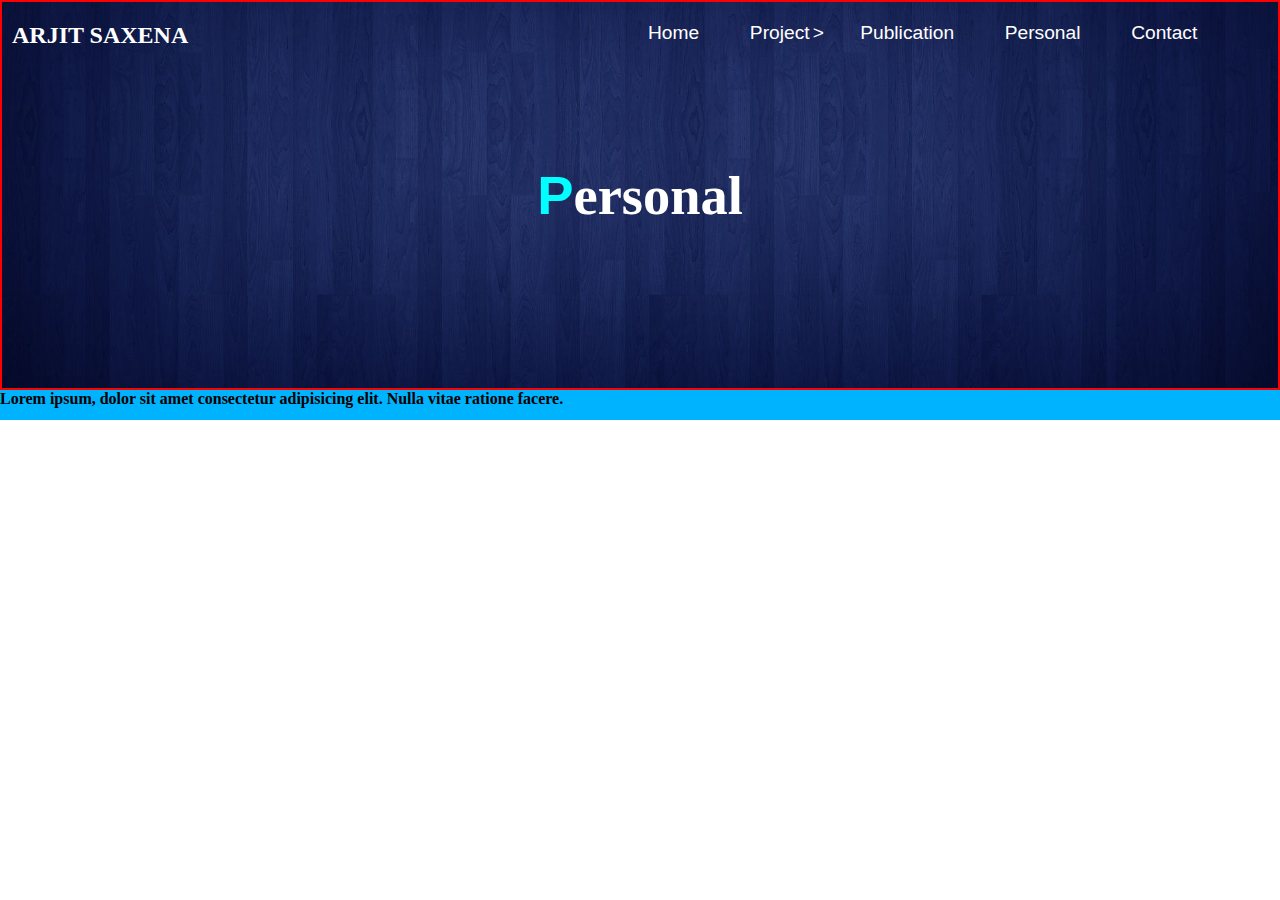
<file: persnal.html>
<!DOCTYPE html>
<html lang="en">
<head>
    <meta charset="UTF-8">
    <meta http-equiv="X-UA-Compatible" content="IE=edge">
    <meta name="viewport" content="width=device-width, initial-scale=1.0">
    <title>Document</title>
</head>
<link rel="stylesheet" href="style.css">
<body>
    <div class="contaier">
        <nav class="navBar">
          <img src="e1f8554dd0f4e79613cceb8cd006161d.jpg" alt="">
          <h1> <span>P</span>ersonal <span></h1>
          <div class="logo">
            <h2>ARJIT SAXENA</h2>
            </div>
              <ul>
               <li><a href="index.html">Home</a></li>
               <li id="project"><a href="">Project <div id="arrow">&#62;</div></a></li>
               <li><a href="">Publication</a></li>
               <li><a href="">Personal</a></li>
               <li><a href="">Contact</a></li>
               <ion-icon name="search-outline"></ion-icon>
    </ul>
        </nav>

      
        <footer>
            <h4>Lorem ipsum, dolor sit amet consectetur adipisicing elit. Nulla vitae ratione facere.</h4>
           </footer>
        </div>
</body>
</html>
</file>
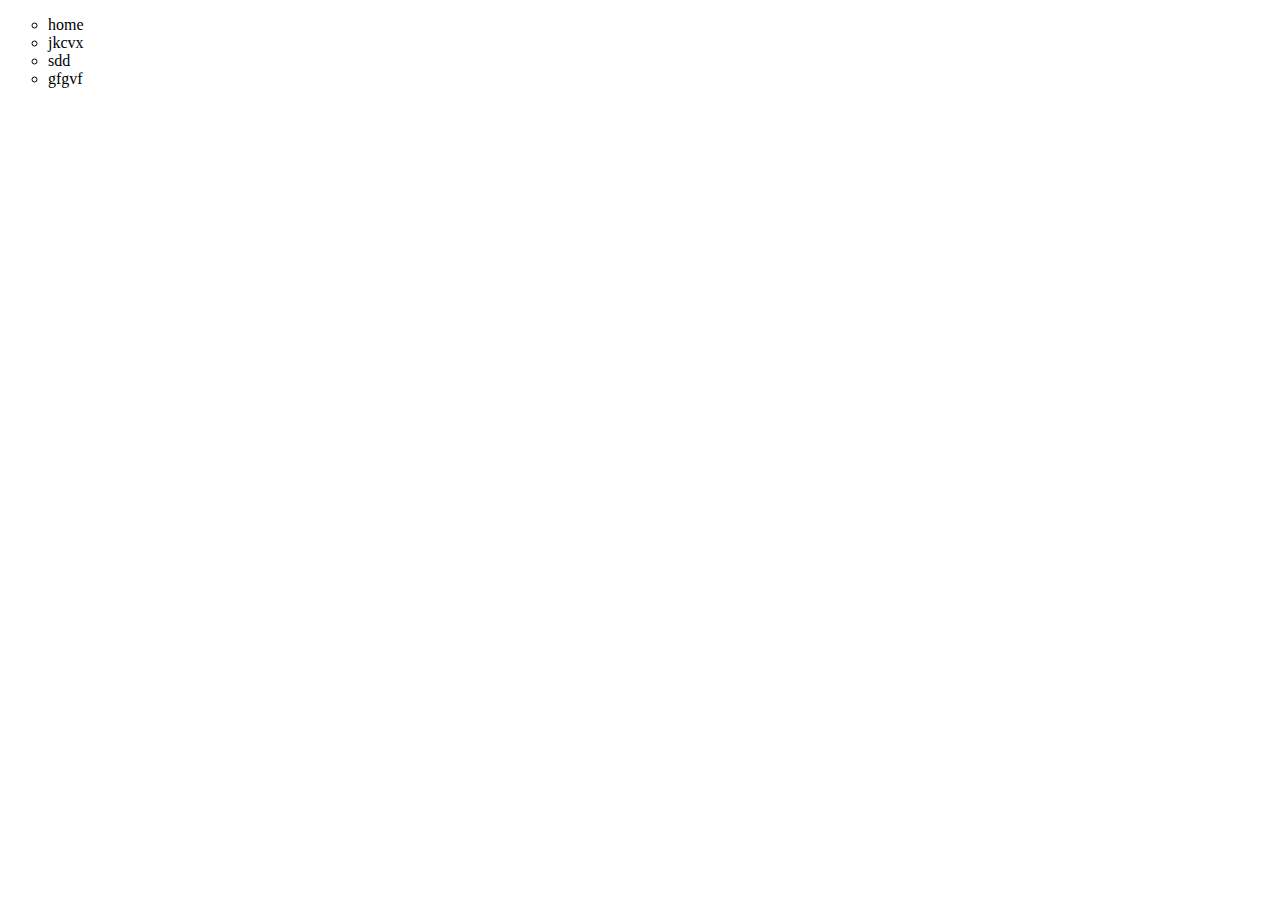
<file: practic.html>
<!DOCTYPE html>
<html lang="en">
<head>
    <meta charset="UTF-8">
    <meta http-equiv="X-UA-Compatible" content="IE=edge">
    <meta name="viewport" content="width=device-width, initial-scale=1.0">
    <title>Document</title>
</head>
<body>
    <ul style="list-style-type:circle;">
        <li>home</li>
        <li>jkcvx</li>
        <li>sdd</li>
        <li>gfgvf</li>
    </ul>
    
</body>
</html>
</file>
<file: style.css>
*{
  margin: 0;
  padding: 0;
  box-sizing: border-box;
}
.contaier{
  /* position: relative; */
  min-height: 100vh;

}
.navBar{
  position: relative;
  display: flex;
  justify-content: space-between;
  /* align-items: center; */
  padding: 20px 30px 0px 10px;
  border: 2px solid red;
  height: 390px;
}
nav ul{
  display: flex;
  justify-content: space-between;
  /* align-items: center; */
  /* border:2px solid red; */
  text-decoration: none;
  list-style-type: none;
  width: 600px;
}
.logo h2{
color: #fff;
}
nav li{
 
  position: relative;
  list-style: none; 

}
nav li a{
  position: relative;
  /* color: #000;
   */
   color: #fff;
  font-family: 'Signika Negative', sans-serif;
  font-size: 1.2rem;
  text-decoration: none;
  /* border:2px solid red; */
}
nav li a::before{
  content: '';
  position: absolute;
  left: 0;
  bottom: 0;
  height: 2px;
  width: 0%;
  transition: 0.5s;
  /* background-color: rgb(0, 0, 0); */
  background-color: #fff;
}
nav li a:hover::before{
  width: 100%;
  color: #fff;
}

nav ul ion-icon{
  font-size: large;
  cursor: pointer;
  color: #fff;
  font-weight: bolder;
}
#arrow{
  left:63px;
 position: absolute;
  display: inline;
  /* background-color: crimson; */
  transition: 0.4s;
}
/* #Project:hover{
transform: rotate(90deg);
  
} */
#project a:hover #arrow{
  /* border:  2px solid red; */
  transform: rotate(90deg);
}
.contaier .navBar img{
  left: 0;
  top: 0;
  position: absolute;
  width: 100%;
  height: 100%;
  object-fit: cover;
  z-index: -1;
}
 .navBar h1{
  position: absolute;
  top: 50%;
  left: 50%;
  color: #fff;
  transform: translate(-50%,-50%);
  font-size: 3.4rem;
}
.navBar h1 span{
  color: aqua;
  font-weight: 900;
  font-family: 'Acme', sans-serif;
  font-size: 3.4rem;
}

.Self_Intro{
  border: 2px solid red;
}

.Self_Intro .self_contain .image{
width: 550px;
height: 400px;
border: 2px solid rgb(0, 187, 255);
}
.Self_Intro .self_contain{
  display: flex;
  justify-content: center;
  align-items: center;
  padding: 20px;
}
 img{
   object-fit: cover;
  width: 100%;
  height: 100%;
}
.Self_Intro .self_contain .description{
  margin: 20px;
}
.Self_Intro .self_contain .description h1{
  margin-bottom: 30px;
  text-align: center;
}
.Self_Intro .self_contain .description p{
  width: 450px;
  text-align: center;
  font-size: 1.3rem;
  border: 2px solid red;
}
.Self_Intro .Image_infor{
  display: flex;
  justify-content: center;
  align-items: center;
  padding: 30px;
}

.Self_Intro .Image_infor ion-icon{
  font-size: 3.5rem;
  
}

/* About_me */
.heading_About{
  padding: 22px 21px 22px 154px;
  font-size: 1.5rem;
  background-color: rgb(237, 235, 235);
  font-family: Georgia, 'Times New Roman', Times, serif;
}
.description_About{
  padding: 32px 132px 12px 154px;
}
.description_About h2{
  font-size: 1.7rem;
}
.description_About p{
  margin: 10px 1px 0px 0px;
  text-align: left;
  word-spacing: 2px;
  font-family:'Times New Roman', Times, serif;
}
/* .About_Me .education{
  
} */
.About_Me .description_About .research{
margin: 10px 0px 50px 0px ;
}
.About_Me .description_About .education{
  margin: 45px 0px 50px 0px ;
}

/* footer */
footer{
  width: 100%;
  height: 30px;
  background-color: rgb(0, 179, 255);
}

/* Contact */
.contact{
  padding: 40px 50px 20px 170px;
}
.contact .Email ul{
  list-style-type:disc;
  display:list-item;
  list-style-position:initial;
  color: cadetblue;

}
.contact h3{
  margin: 10px 0px 10px 0px;
  font-size: 1.4rem;
  font-weight: lighter;
}
</file>
